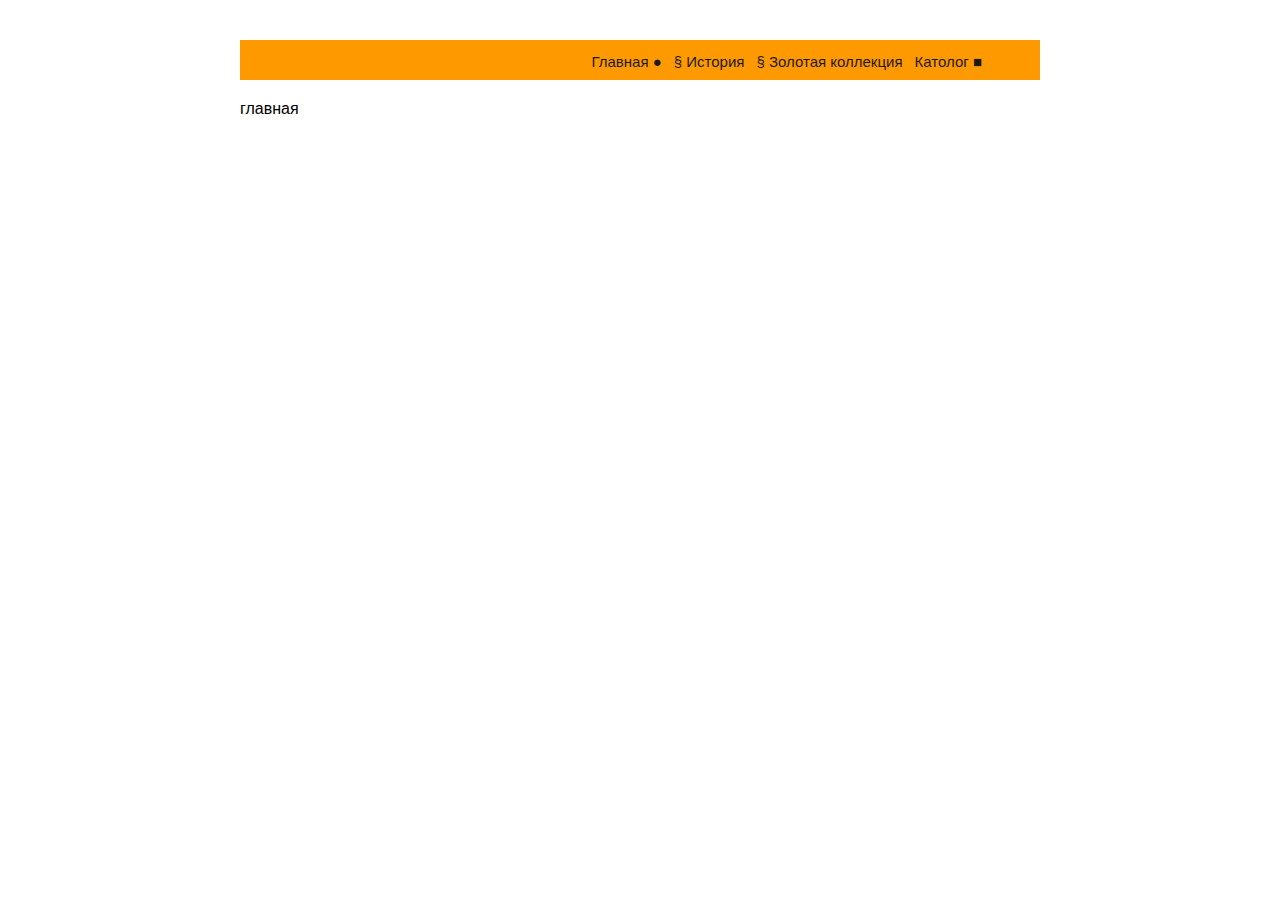
<file: index.htm>
<!DOCTYPE html>
<html>
    <head>
        <title>Золотая коллекция Союзмультфильм</title>
        <link rel="stylesheet" href="style.css">
    </head>
    <body>
        <div class="wrapper">
            <div class="menu">
                <table>
                    <tr>
                        <td id="g"><p><a class="home" href="index.htm" > Главная&nbsp;&#9679;</a></p></td>
                        <td id="i"><p><a class="history" href="history.htm"> &sect;&nbsp;История</a></p></td>
                        <td id="z"><p><a class="gold" href="goldcollection.htm"> &sect;&nbsp;Золотая коллекция</a></p></td>
                        <td id="k"><p><a class="catalog" href="catalog.htm"> Католог&nbsp;&#9632;</a></p></td>
                    </tr>
                </table>                
            </div>
            <p>главная</p>
        </div>
    </body>
</html>
</file>
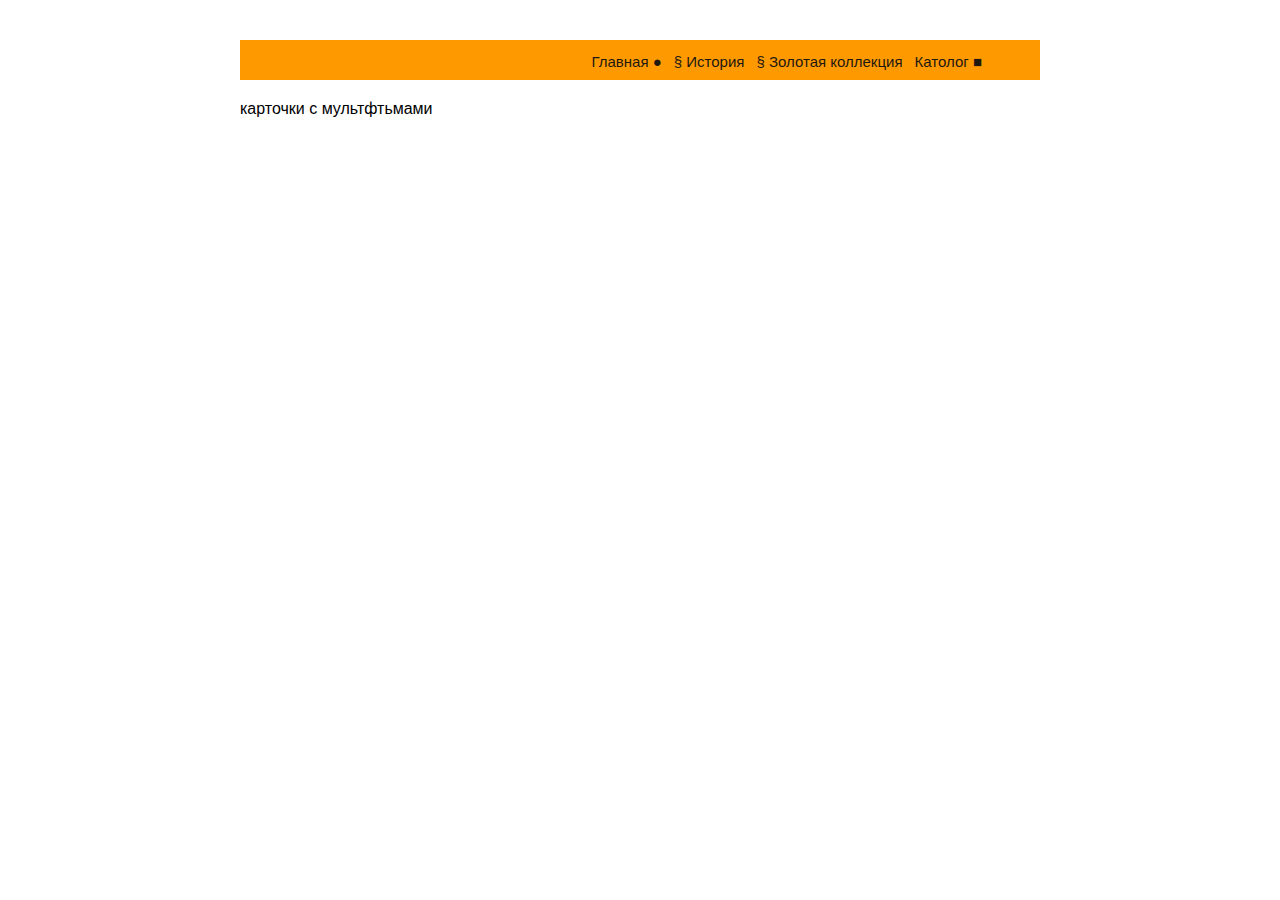
<file: catalog.htm>
<!DOCTYPE html>
<html>
    <head>
        <title>Золотая коллекция Союзмультфильм</title>
        <link rel="stylesheet" href="style.css">
    </head>
    <body>
        <div class="wrapper" >
            <div class="menu" id="k">
                <table>
                    <tr>
                        <td id="g"><p><a class="home" href="index.htm" >Главная&nbsp;&#9679;</a></p></td>
                        <td id="i"><p><a class="history" href="history.htm">&sect;&nbsp;История</a></p></td>
                        <td id="z"><p><a class="gold" href="goldcollection.htm">&sect;&nbsp;Золотая коллекция</a></p></td>
                        <td id="k"><p><a class="catalog" href="catalog.htm">Католог&nbsp;&#9632;</a></p></td>
                    </tr>
                </table>                
            </div>
            <p>карточки с мультфтьмами</p>
        </div>
    </body>
</html>
</file>
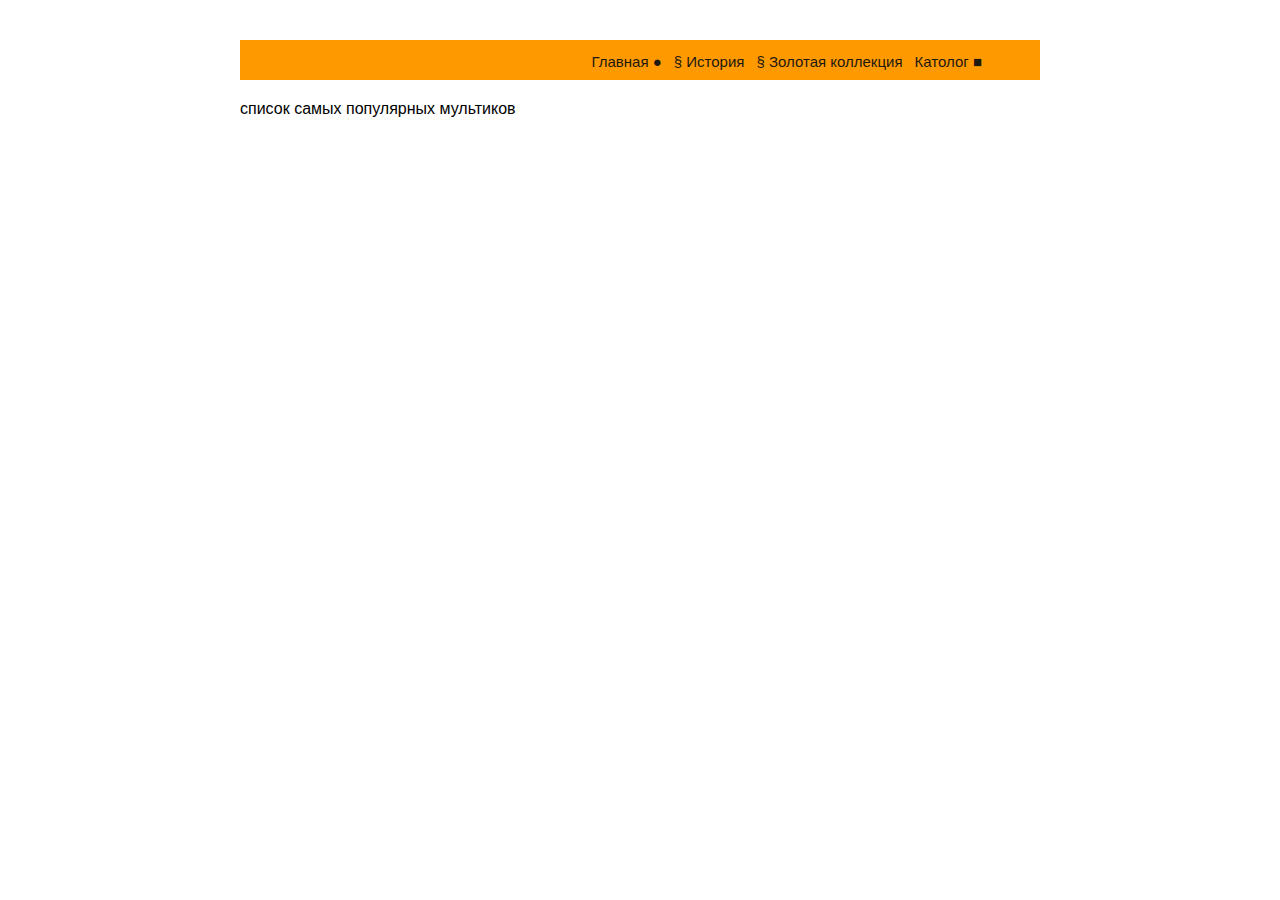
<file: goldcollection.htm>
<!DOCTYPE html>
<html>
    <head>
        <title>Золотая коллекция Союзмультфильм</title>
        <link rel="stylesheet" href="style.css">
    </head>
    <body>
        <div class="wrapper">
            <div class="menu" id="z">
                <table>
                    <tr>
                        <td id="g"><p><a class="home" href="index.htm">Главная&nbsp;&#9679;</a></p></td>
                        <td id="i"><p><a class="history" href="history.htm">&sect;&nbsp;История</a></p></td>
                        <td id="z"><p><a class="gold" href="goldcollection.htm">&sect;&nbsp;Золотая коллекция</a></p></td>
                        <td id="k"><p><a class="catalog" href="catalog.htm">Католог&nbsp;&#9632;</a></p></td>
                    </tr>
                </table>                
            </div>
            <p>список самых популярных мультиков</p>
        </div>
    </body>
</html>
</file>
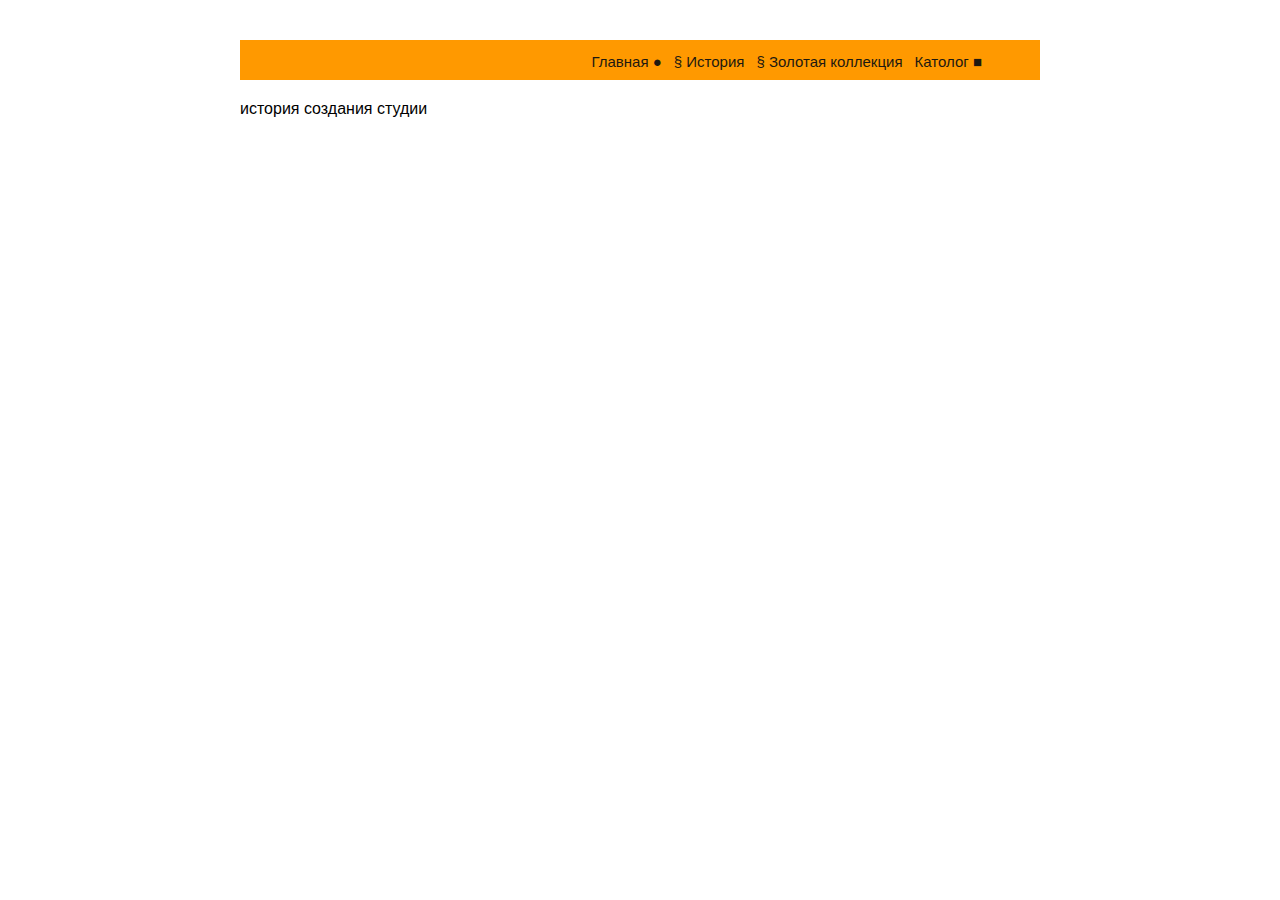
<file: history.htm>
<!DOCTYPE html>
<html>
    <head>
        <title>Золотая коллекция Союзмультфильм</title>
        <link rel="stylesheet" href="style.css">
    </head>
    <body>
        <div class="wrapper">
            <div class="menu" id="i">
                <table>
                    <tr>
                        <td id="g"><p><a class="home" href="index.htm" >Главная&nbsp;&#9679;</a></p></td>
                        <td id="i"><p><a class="history" href="history.htm">&sect;&nbsp;История</a></p></td>
                        <td id="z"><p><a class="gold"  href="goldcollection.htm">&sect;&nbsp;Золотая коллекция</a></p></td>
                        <td id="k"><p><a class="catalog" href="catalog.htm">Католог&nbsp;&#9632;</a></p></td>
                    </tr>
                </table>                
            </div>
            <p>история создания студии</p>
        </div>
    </body>
</html>
</file>
<file: style.css>
*{margin: 0; padding: 0; box-sizing: border-box; margin-top: 20px;}
div.wrapper{max-width: 800px; margin-right: auto; margin-left: auto; 
    background-color: white;}

div.menu{background-color: #FF9900; 
    padding: 3px;}

   

div.menu table{position: relative; left: 43%; margin-top: 3px;}
div.menu p{margin: 0; font-family: 'Comic Sans MS', sans-serif;
    color: rgb(29, 25, 17); font-size:15px;}
div.menu td#g{text-align: right; padding: 5px;}
div.menu td#i{text-align: right; padding: 5px;}
div.menu td#z{text-align: right; padding: 5px;}
div.menu td#k{text-align: right; padding: 5px;}

a, a:visited{text-decoration: none; color:inherit; }
p{font-family: 'Comic Sans MS', sans-serif;}

a.home:hover{ color:#f7fa55;}
a.history:hover{ color: #f7fa55;}
a.gold:hover{ color:#f7fa55;}
a.catalog:hover{ color: #f7fa55;}
</file>
